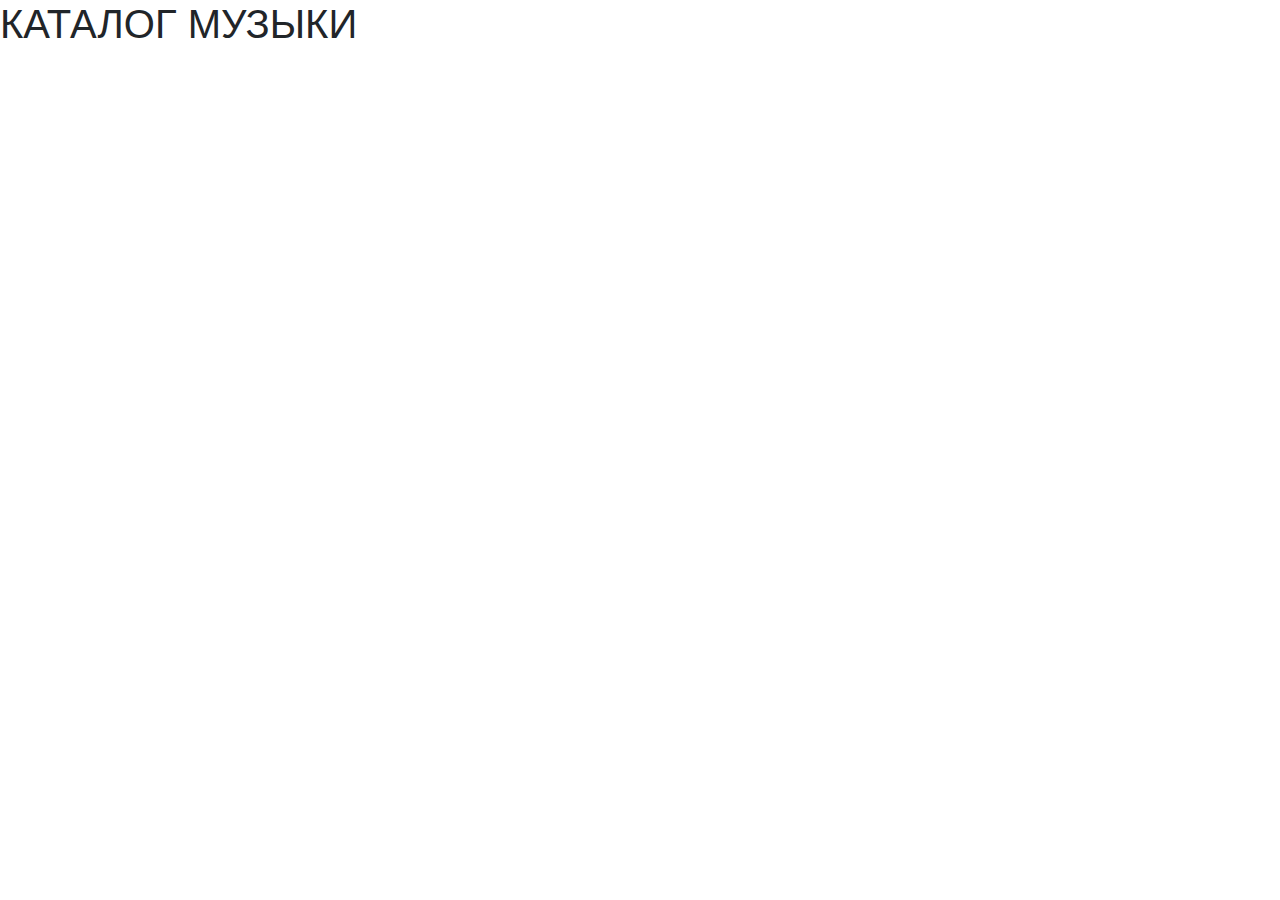
<file: MusicApp2/templates/music2/index.html>
<!DOCTYPE html>
<html lang="ru">
<head>
  <meta charset="utf-8">
  <meta name="viewport" content="width=device-width, initial-scale=1.0">
  <meta http-equiv="X-UA-Compatible" content="ie=edge">
  <title>Каталог музыки</title>
  <link rel="stylesheet" href="https://stackpath.bootstrapcdn.com/bootstrap/4.3.1/css/bootstrap.min.css">
</head>
<body>
  <h1>КАТАЛОГ МУЗЫКИ</h1>
</body>
</html>
</file>
